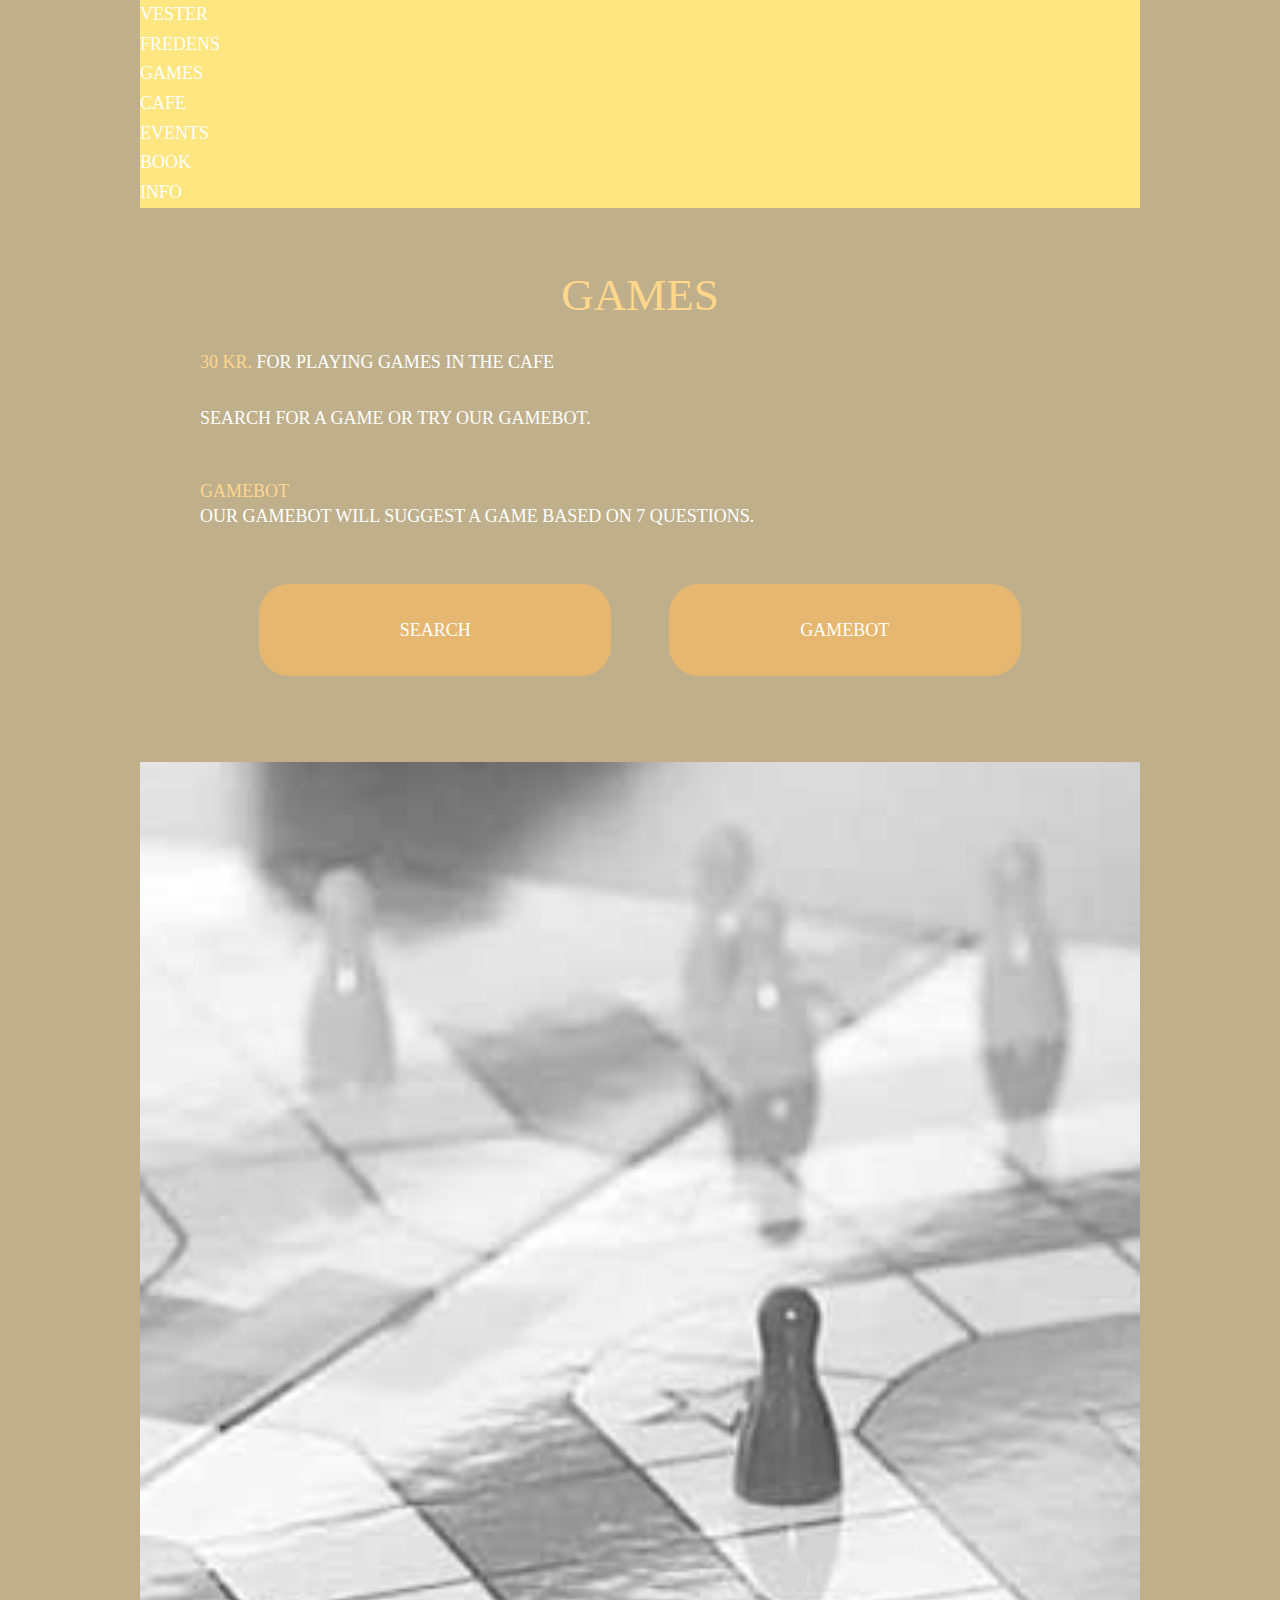
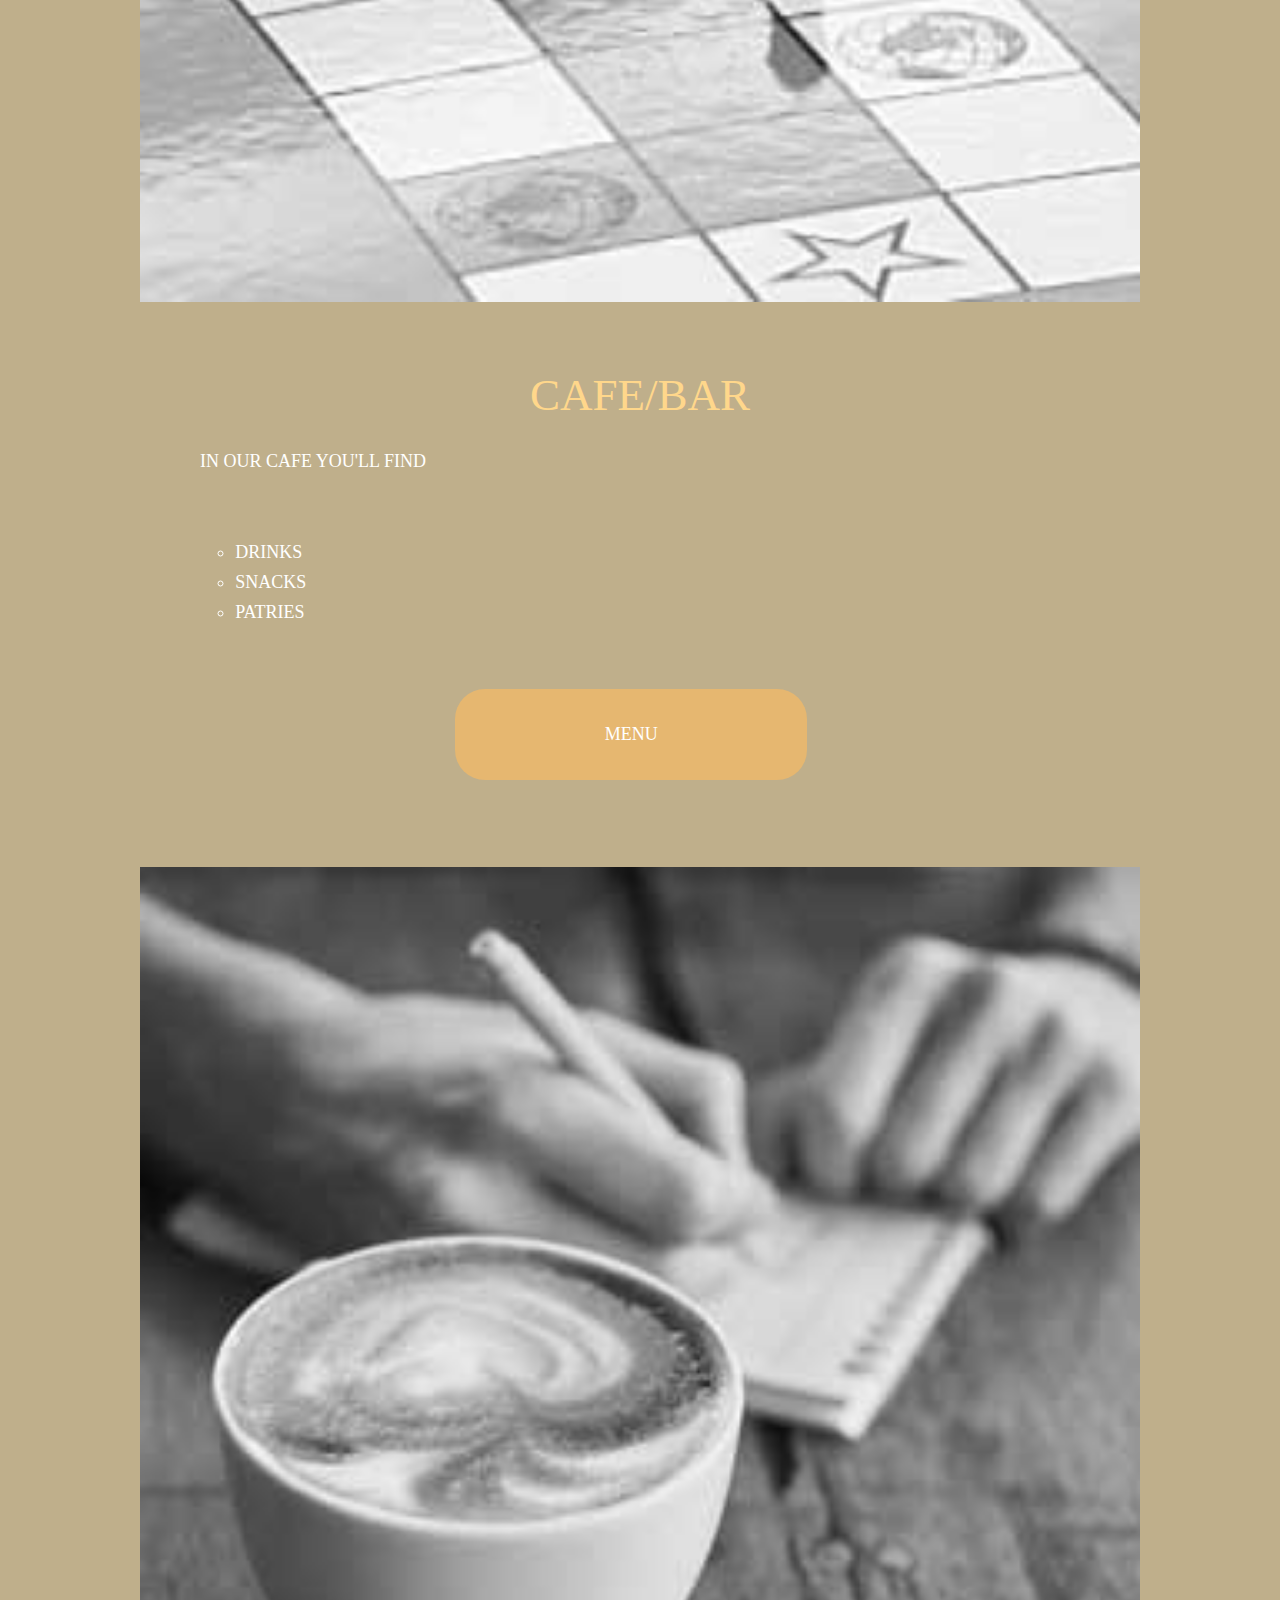
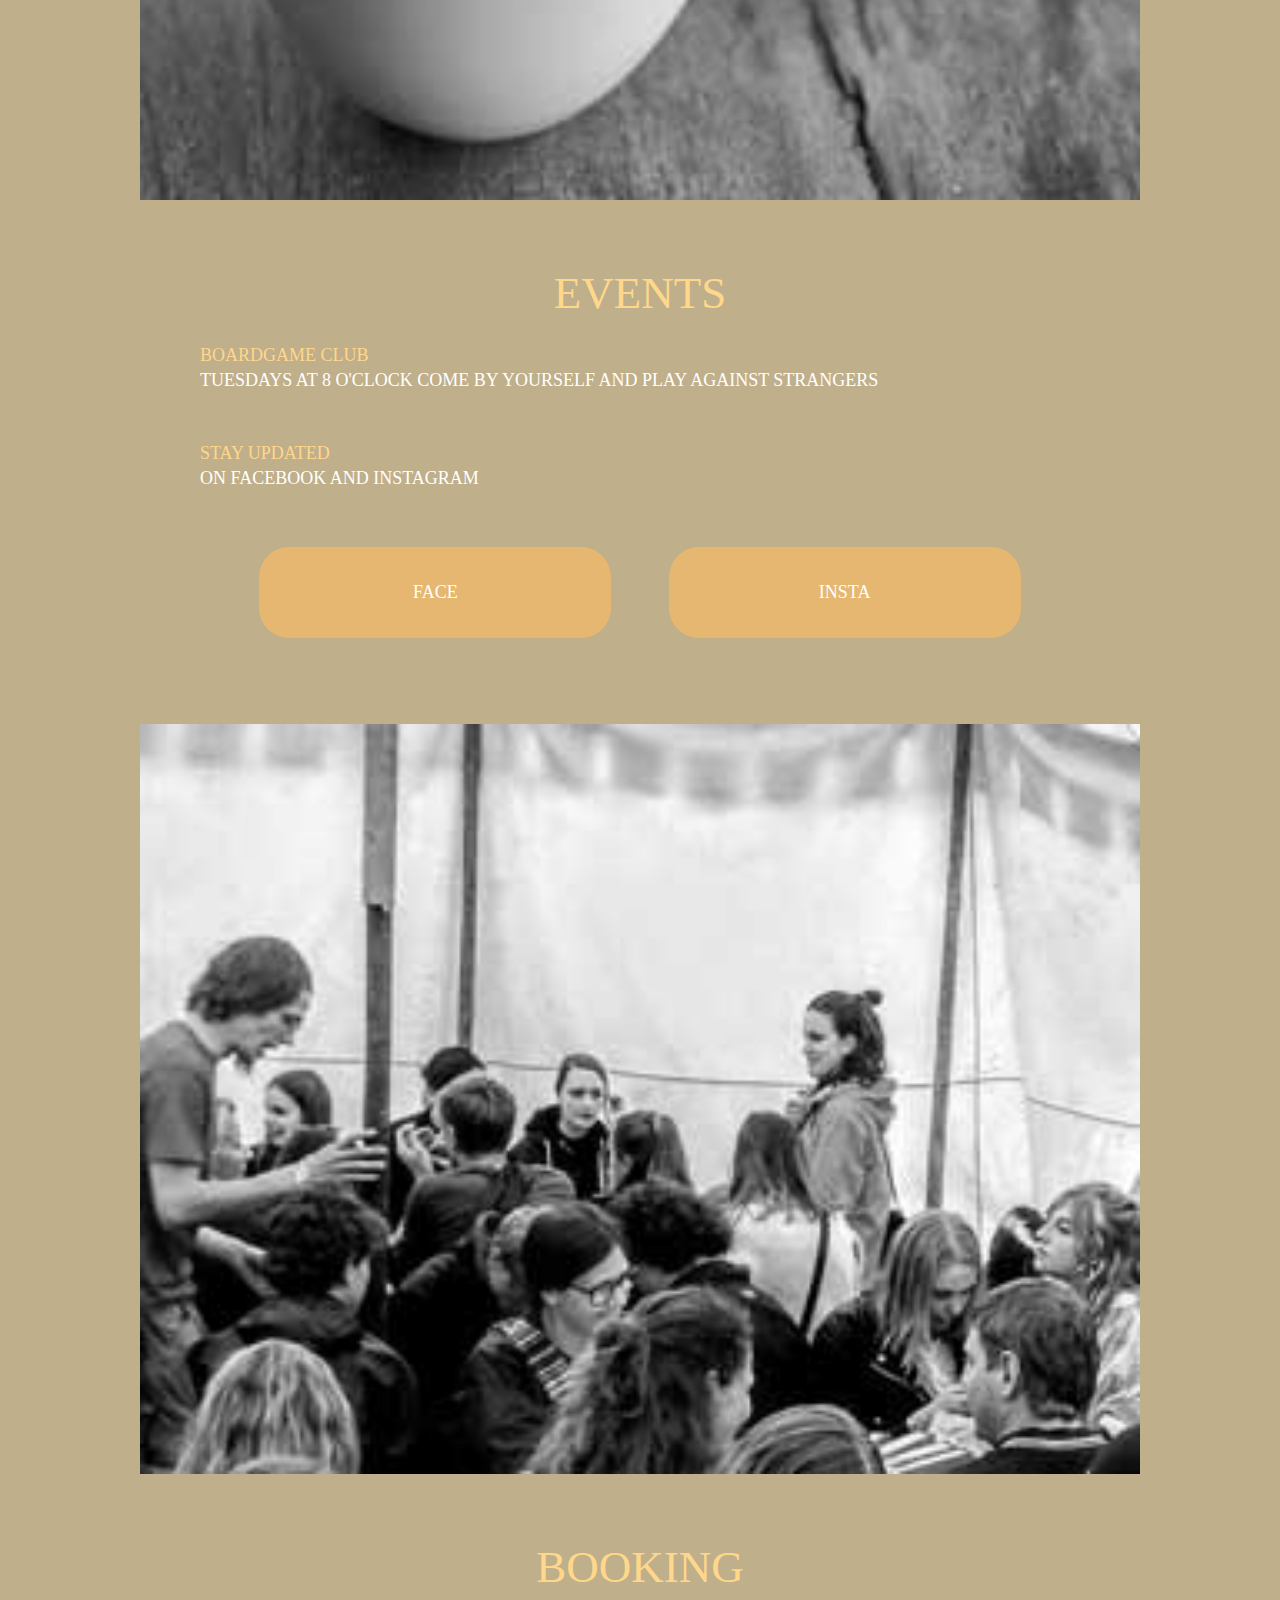
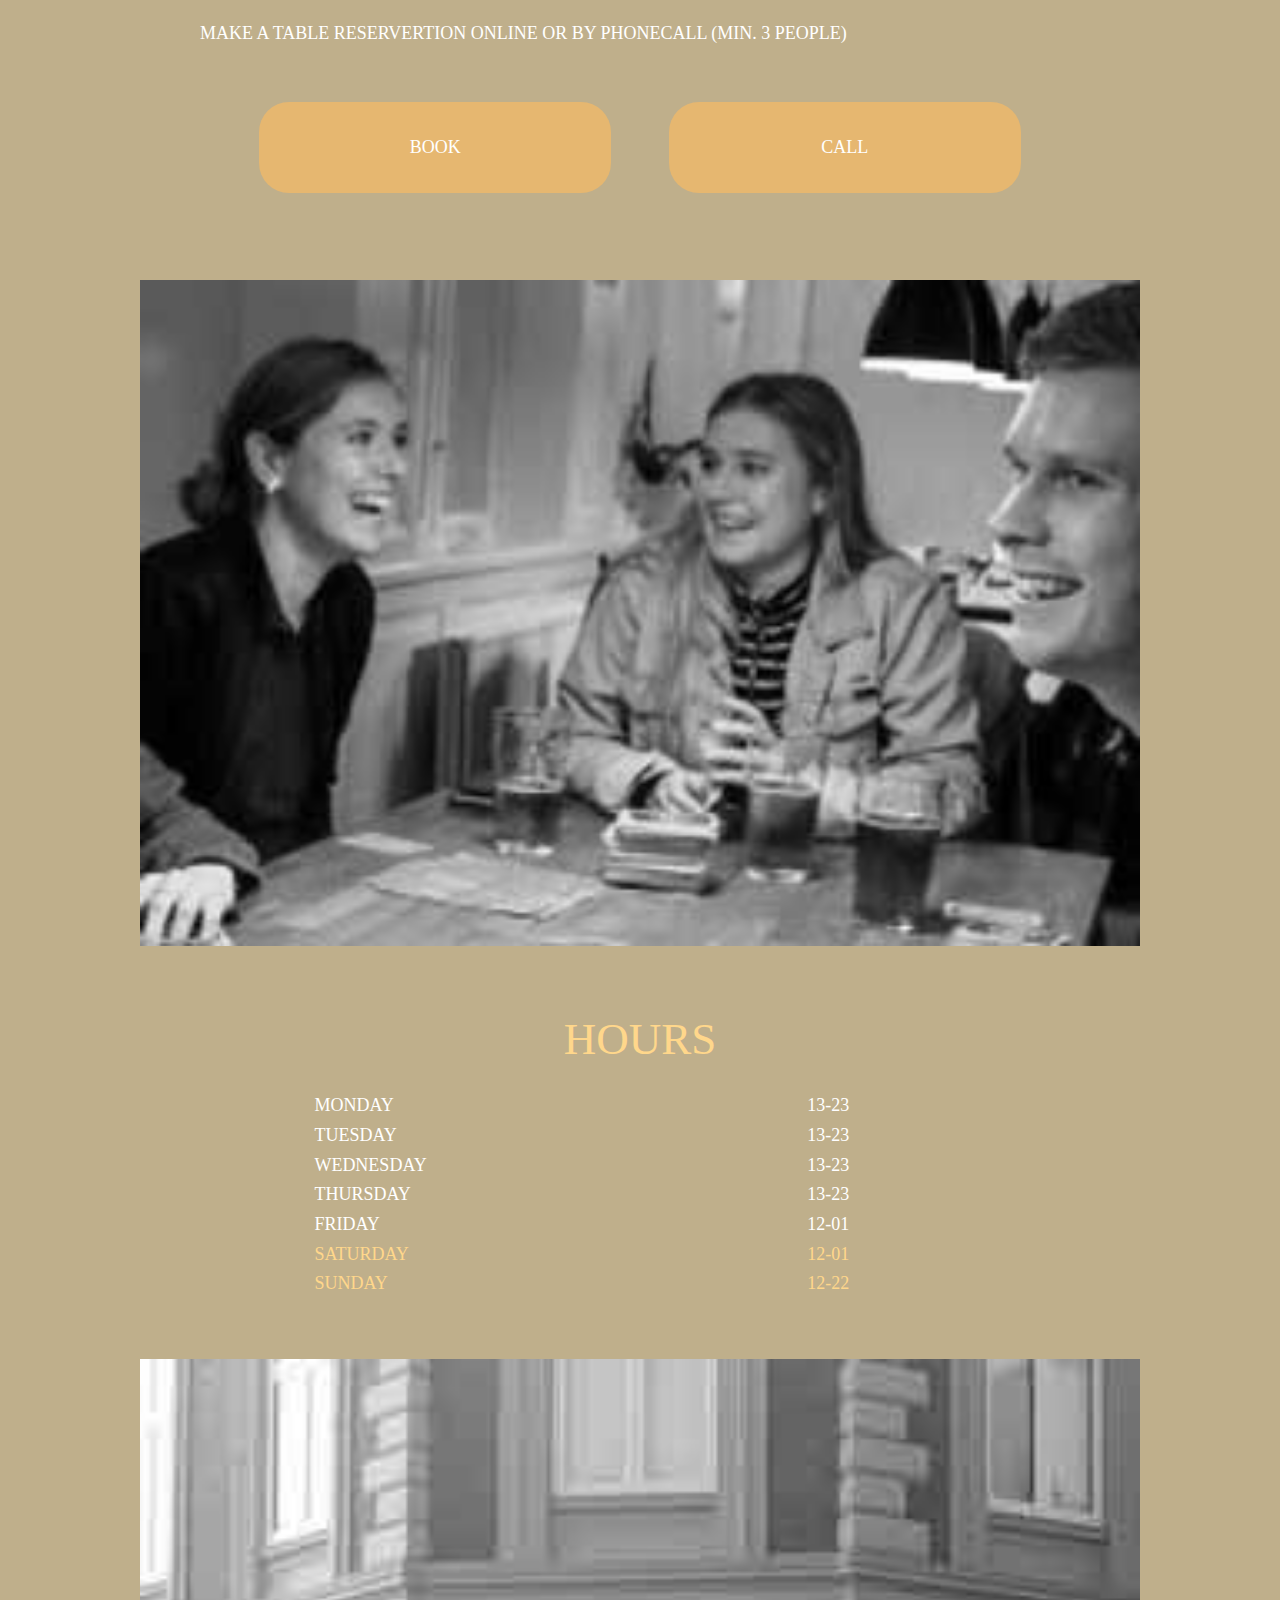
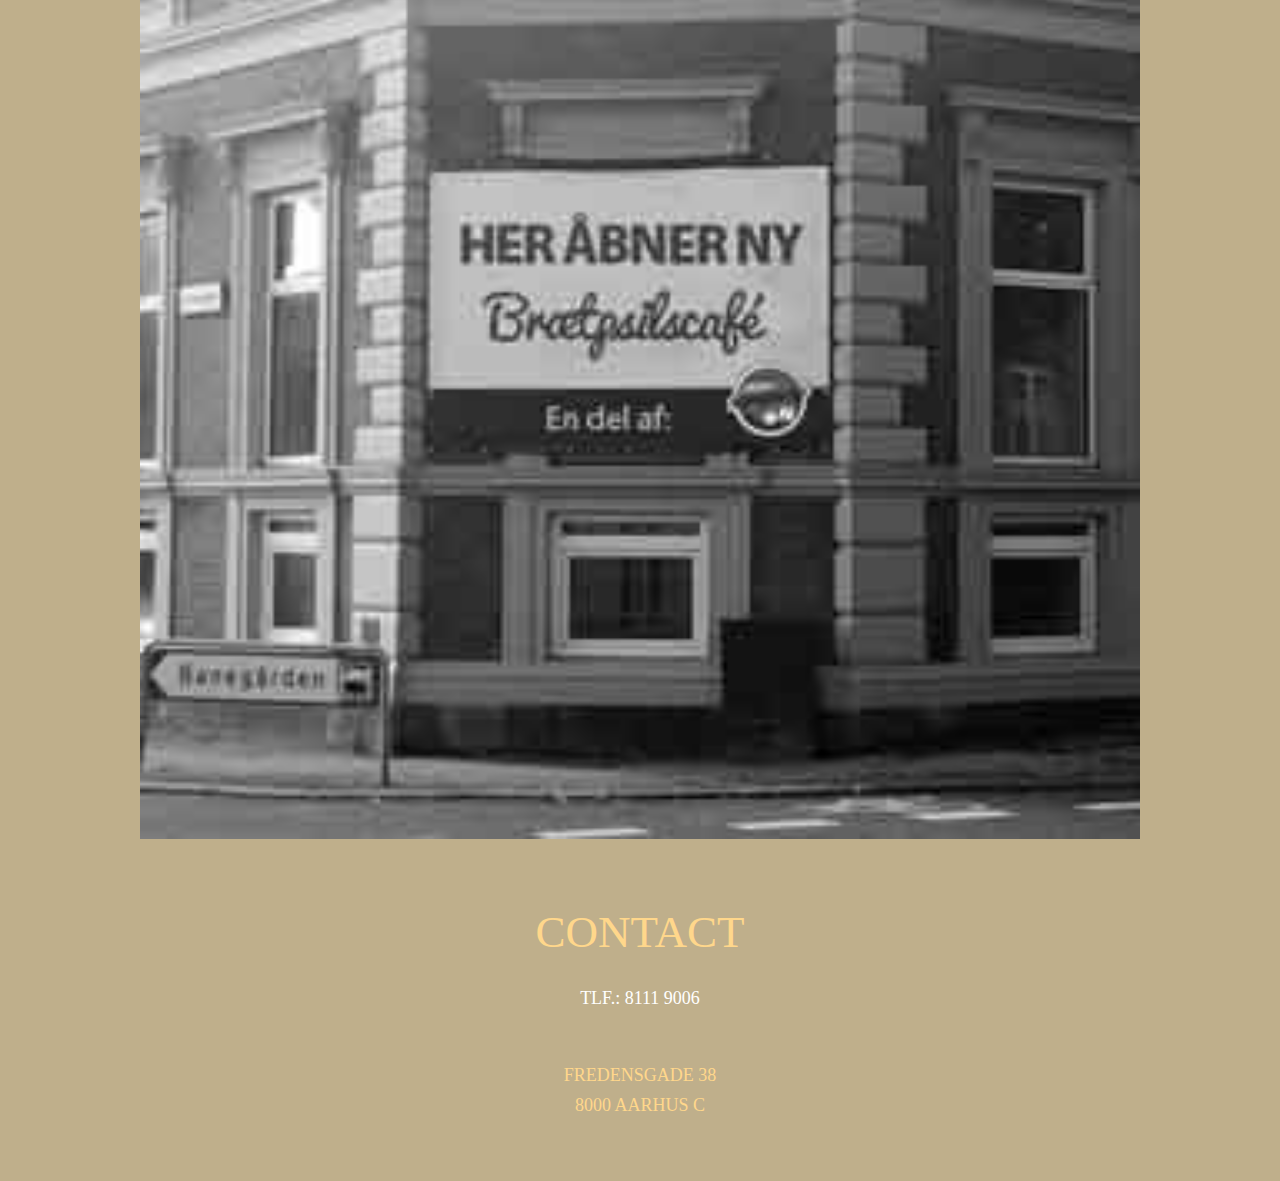
<file: MobileFirst - Aarhus Brætspilscafé/fredensgade.html>
<!DOCTYPE html>
<html>

<head>
    <meta charset="utf-8" />
    <!--[if lt IE 9]><script src="https://cdnjs.cloudflare.com/ajax/libs/html5shiv/3.7.3/html5shiv.min.js"></script><![endif]-->
    <title></title>
    <meta name="keywords" content="Aarhus brætspilscafé, Aarhus, boardgames, Fredensgade, café, hygge, cozy" />
    <meta name="description" content="Aarhus Brætspilscafé in Vestergade, bring your friends and sit down for a game" />
    <meta name="viewport" content="width=device-width, initial-scale=1.0" />
    <link href="css/reset.css" rel="stylesheet">
    <link href="css/fredensgade.css" rel="stylesheet">
</head>

<body>

    <div id="wrapper">

        <header>
            <nav>
                <ul>
                    <li>VESTER</li>
                    <li>FREDENS</li>
                </ul>
            </nav>

            <nav id="dropnav">
                <ul>
                    <li>GAMES</li>
                    <li>CAFE</li>
                    <li>EVENTS</li>
                    <li>BOOK</li>
                    <li>INFO</li>
                </ul>
            </nav>
        </header><!-- .header-->

        <main>
            <article>
                <section>
                    <h1>GAMES</h1>

                    <p> <span class="dark">30 KR.</span> FOR PLAYING GAMES IN THE CAFE</p>

                    <p>SEARCH FOR A GAME OR TRY OUR GAMEBOT.</p> <br>

                    <h3>GAMEBOT</h3>
                    <p>OUR GAMEBOT WILL SUGGEST A GAME BASED ON 7 QUESTIONS.</p>
                    <div class="buts">
                        <button type="button">SEARCH</button>
                        <button type="button">GAMEBOT</button>
                    </div>
                </section>

                <img src="images/Ludo.jpg" alt="LUDO">
                <section>
                    <h2>CAFE/BAR</h2>
                    <p>IN OUR CAFE YOU'LL FIND</p>
                    <ul id="cafe">
                        <li>DRINKS</li>
                        <li>SNACKS</li>
                        <li>PATRIES</li>
                    </ul>
                    <button type="button" class="cafemenu">MENU</button>
                </section>


                <img src="images/fredensgade-kaffe.jpg" alt="KAFFE">
                <section>
                    <h2>EVENTS</h2>
                    <h3>BOARDGAME CLUB</h3>
                    <p>TUESDAYS AT 8 O'CLOCK COME BY YOURSELF AND PLAY AGAINST STRANGERS</p><br>

                    <h3>STAY UPDATED</h3>
                    <p>ON FACEBOOK AND INSTAGRAM</p>
                    <div class="buts">
                        <button type="button">FACE</button>
                        <button type="button">INSTA</button>
                    </div>
                </section>


                <img src="images/northside.jpg" alt="NORTHSIDE">
                <section>
                    <h2>BOOKING</h2>
                    <p>MAKE A TABLE RESERVERTION ONLINE OR BY PHONECALL (MIN. 3 PEOPLE)</p>
                    <div class="buts">
                        <button type="button">BOOK</button>
                        <button type="button">CALL</button>
                    </div>
                </section>

                <img src="images/bordm%C3%B8l.jpg" alt="PEOPLE PLAYING">
                <section id="hours">
                    <h2>HOURS</h2>
                    <ul id="weekdays">
                        <li>MONDAY</li>
                        <li>TUESDAY</li>
                        <li>WEDNESDAY</li>
                        <li>THURSDAY</li>
                        <li>FRIDAY</li>
                        <li class="dark">SATURDAY</li>
                        <li class="dark">SUNDAY</li>
                    </ul>

                    <ul id="times">
                        <li>13-23</li>
                        <li>13-23</li>
                        <li>13-23</li>
                        <li>13-23</li>
                        <li>12-01</li>
                        <li class="dark">12-01</li>
                        <li class="dark">12-22</li>
                    </ul>
                </section>

                <img src="images/fredensgade.jpg" alt="VESTERGADE">

                <section>
                    <h2>CONTACT</h2>
                    <p id="tlf">TLF.: 8111 9006</p><br>
                    <p id="adress">FREDENSGADE 38<br> 8000 AARHUS C</p>
                </section>
            </article>
        </main>

        <footer>

        </footer><!-- .footer -->

    </div><!-- .wrapper -->

</body>

</html>
</file>
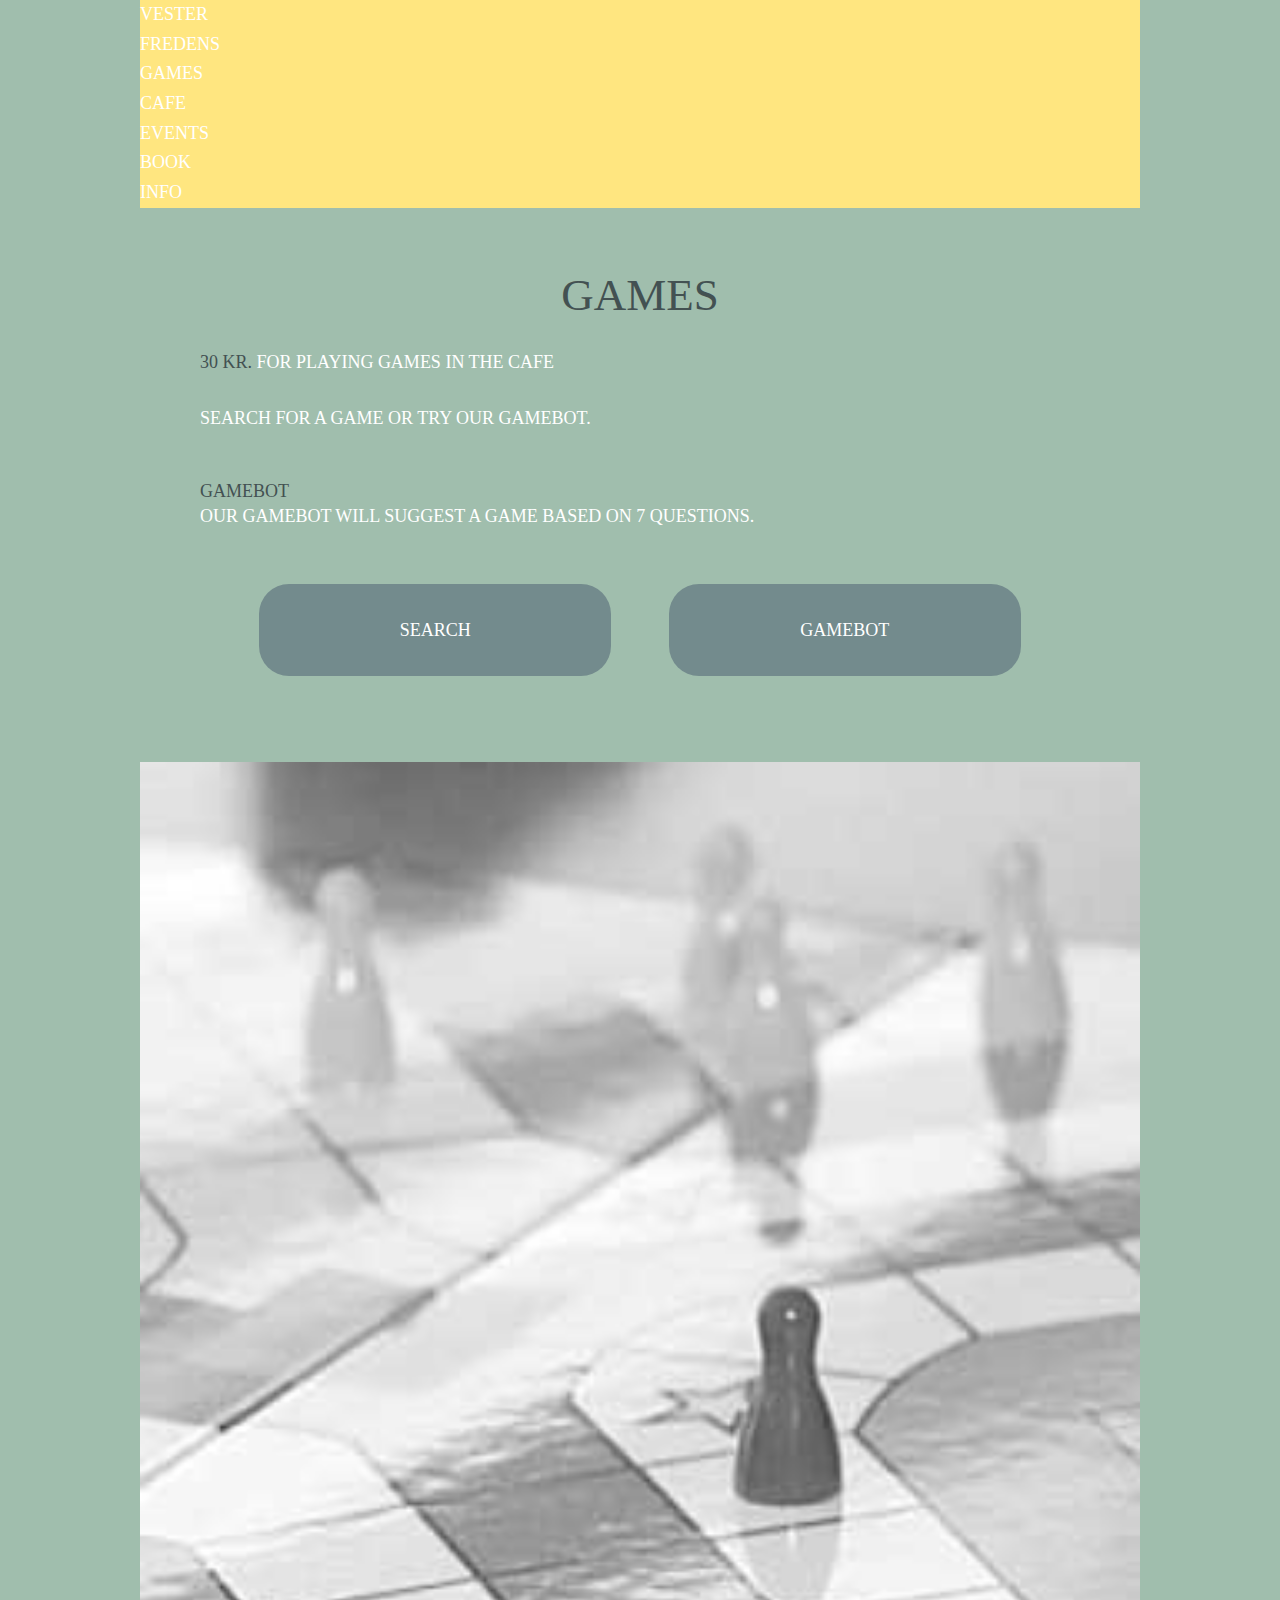
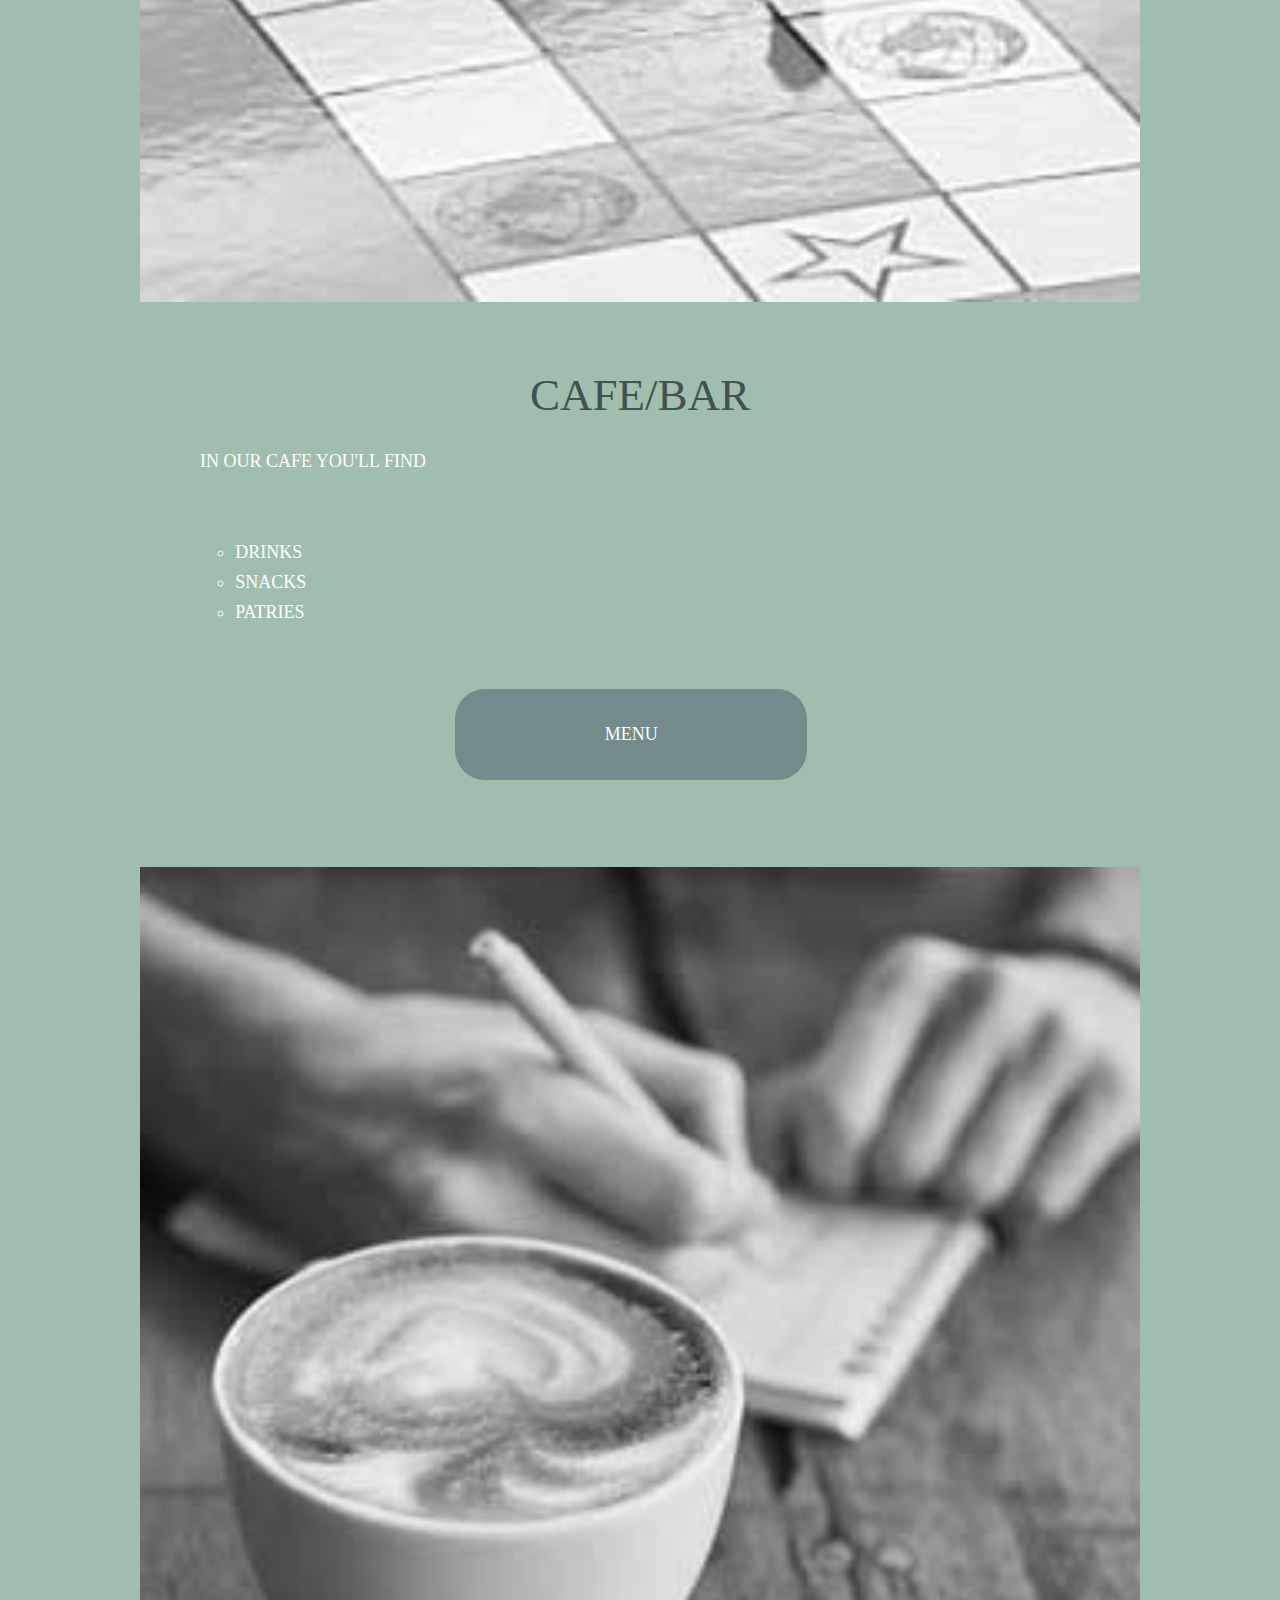
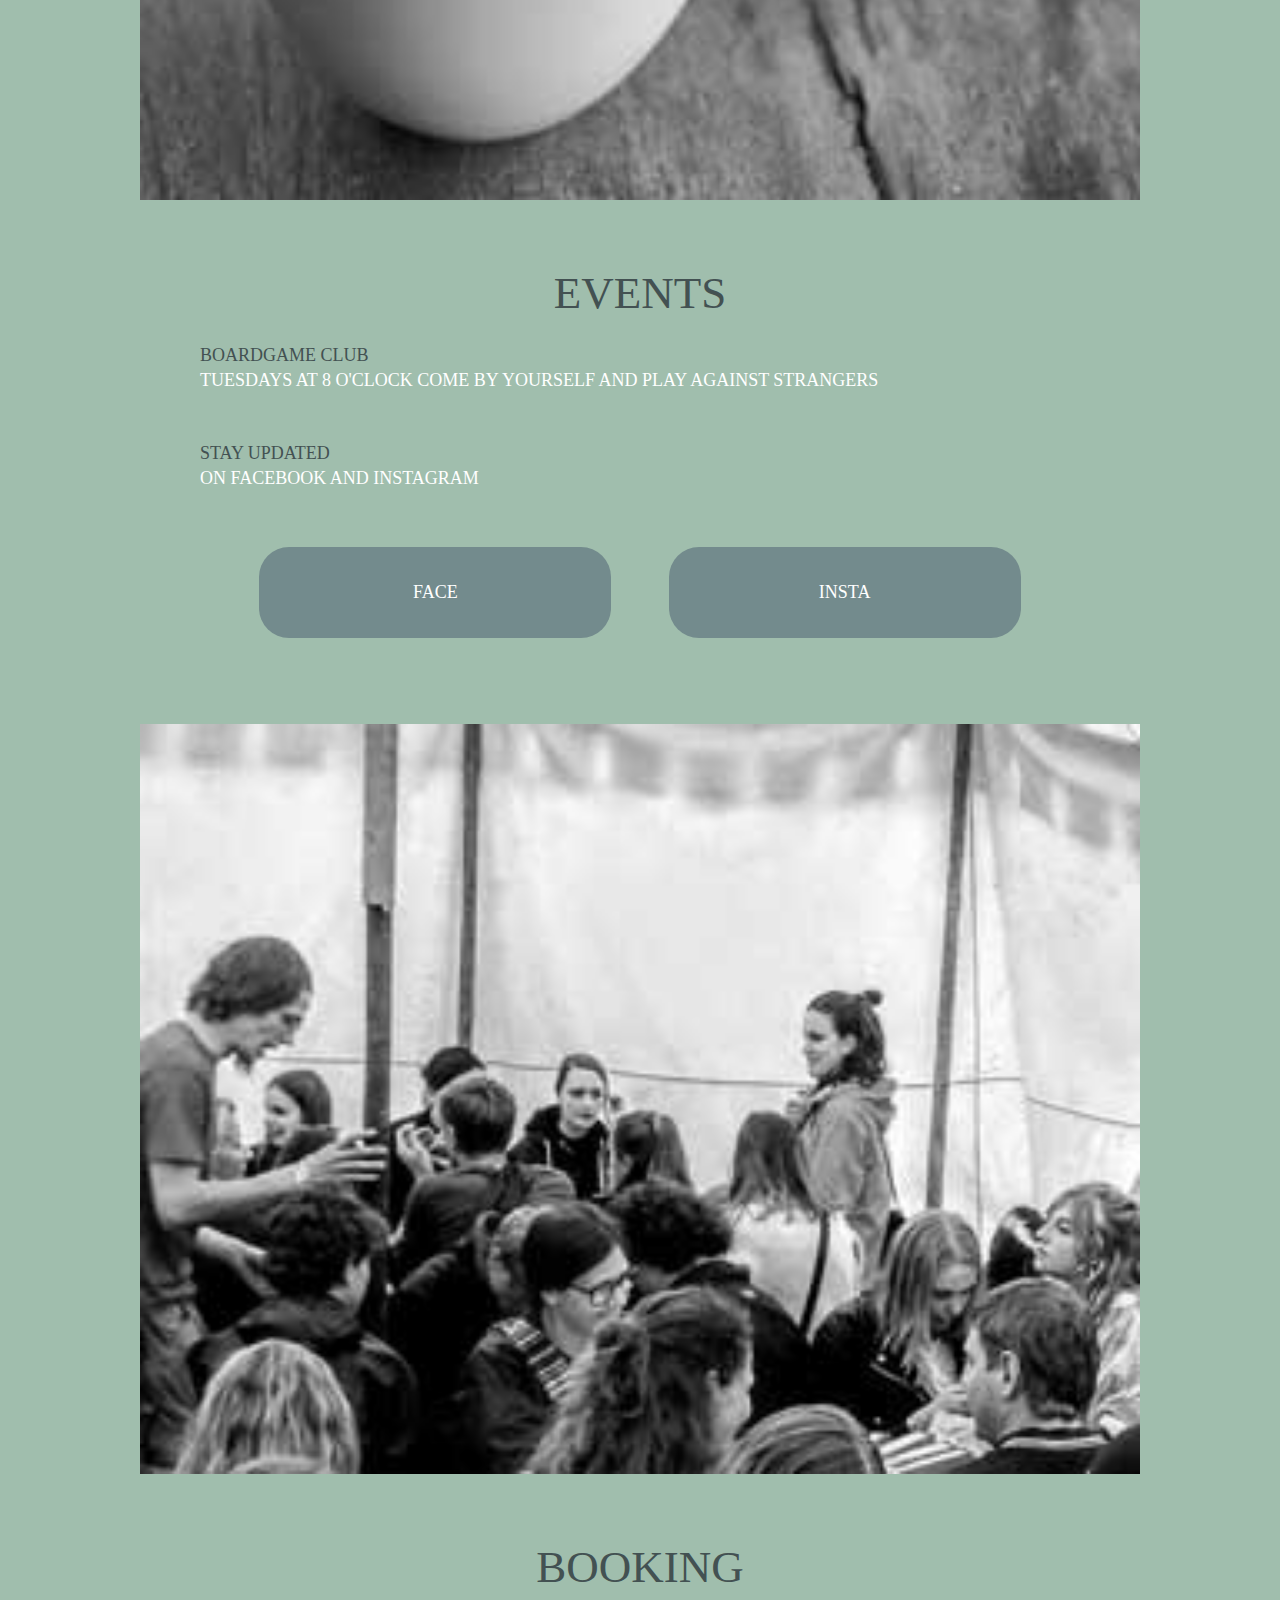
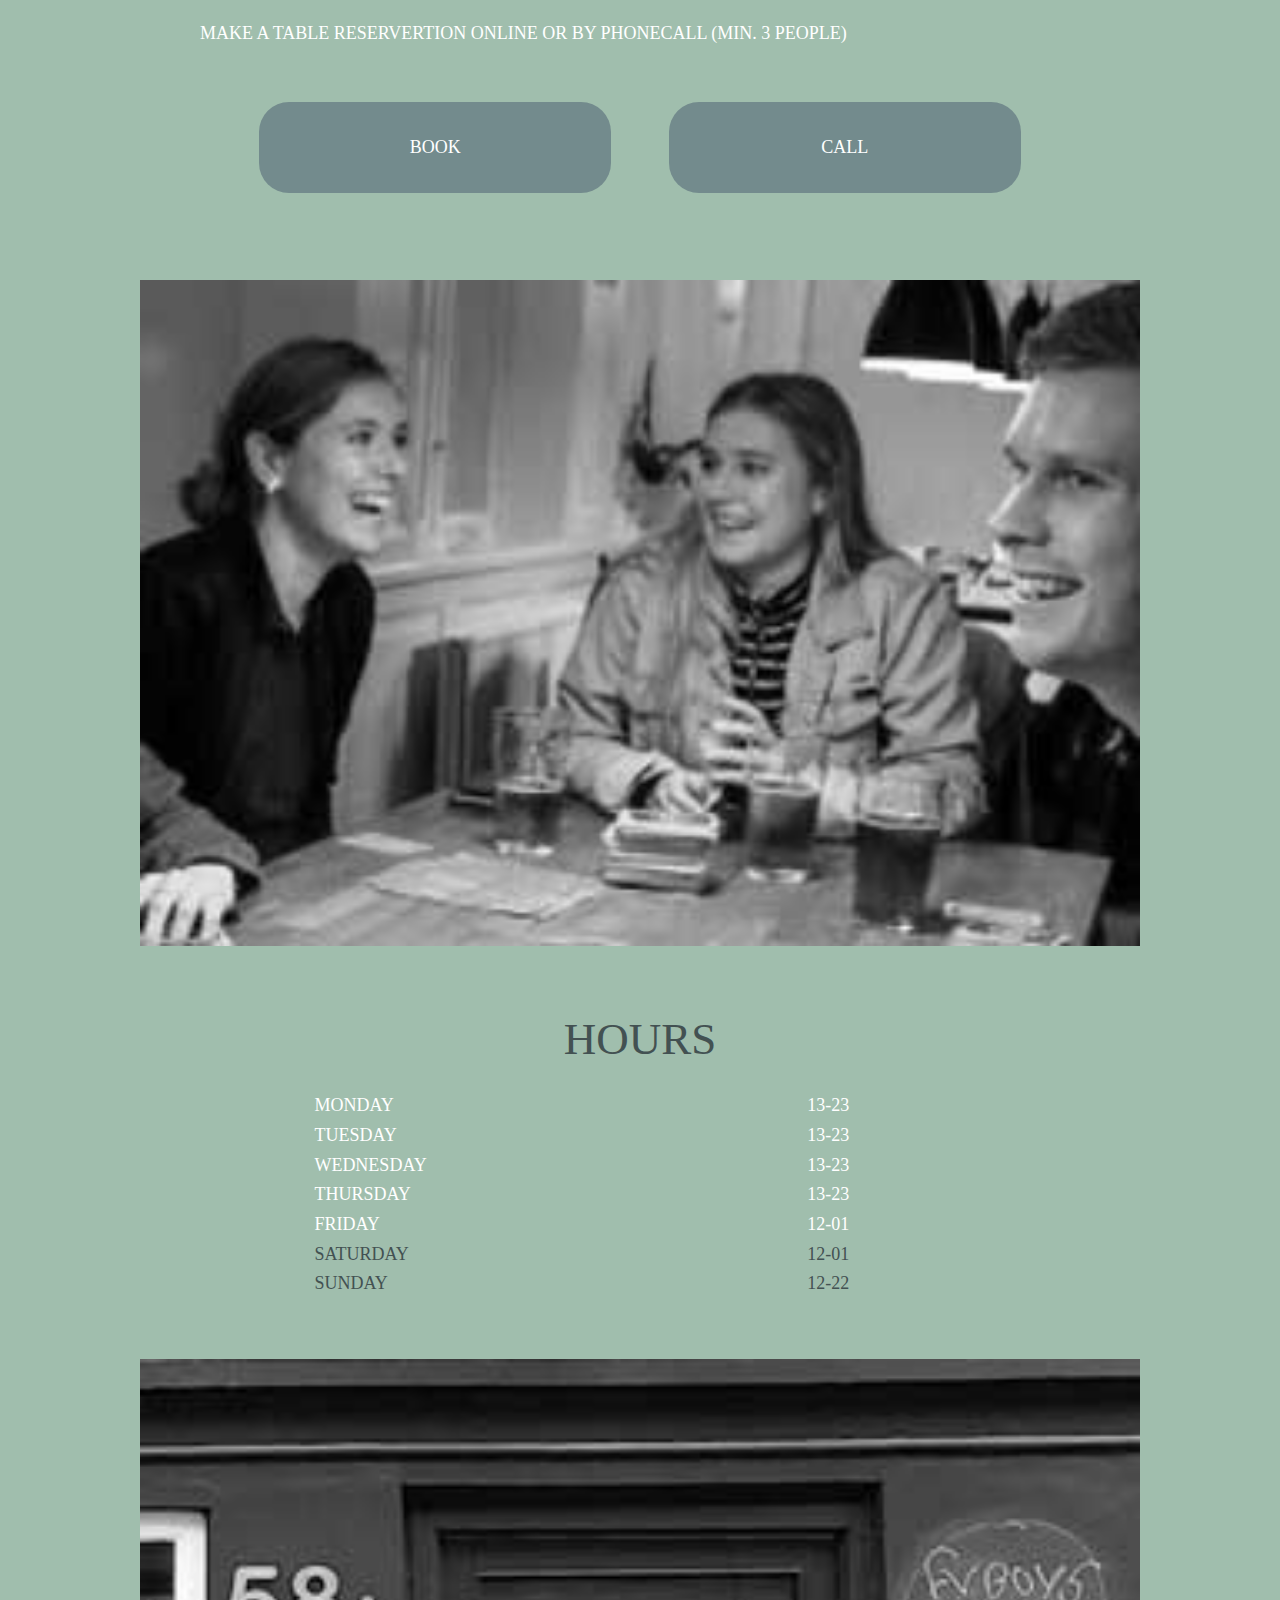
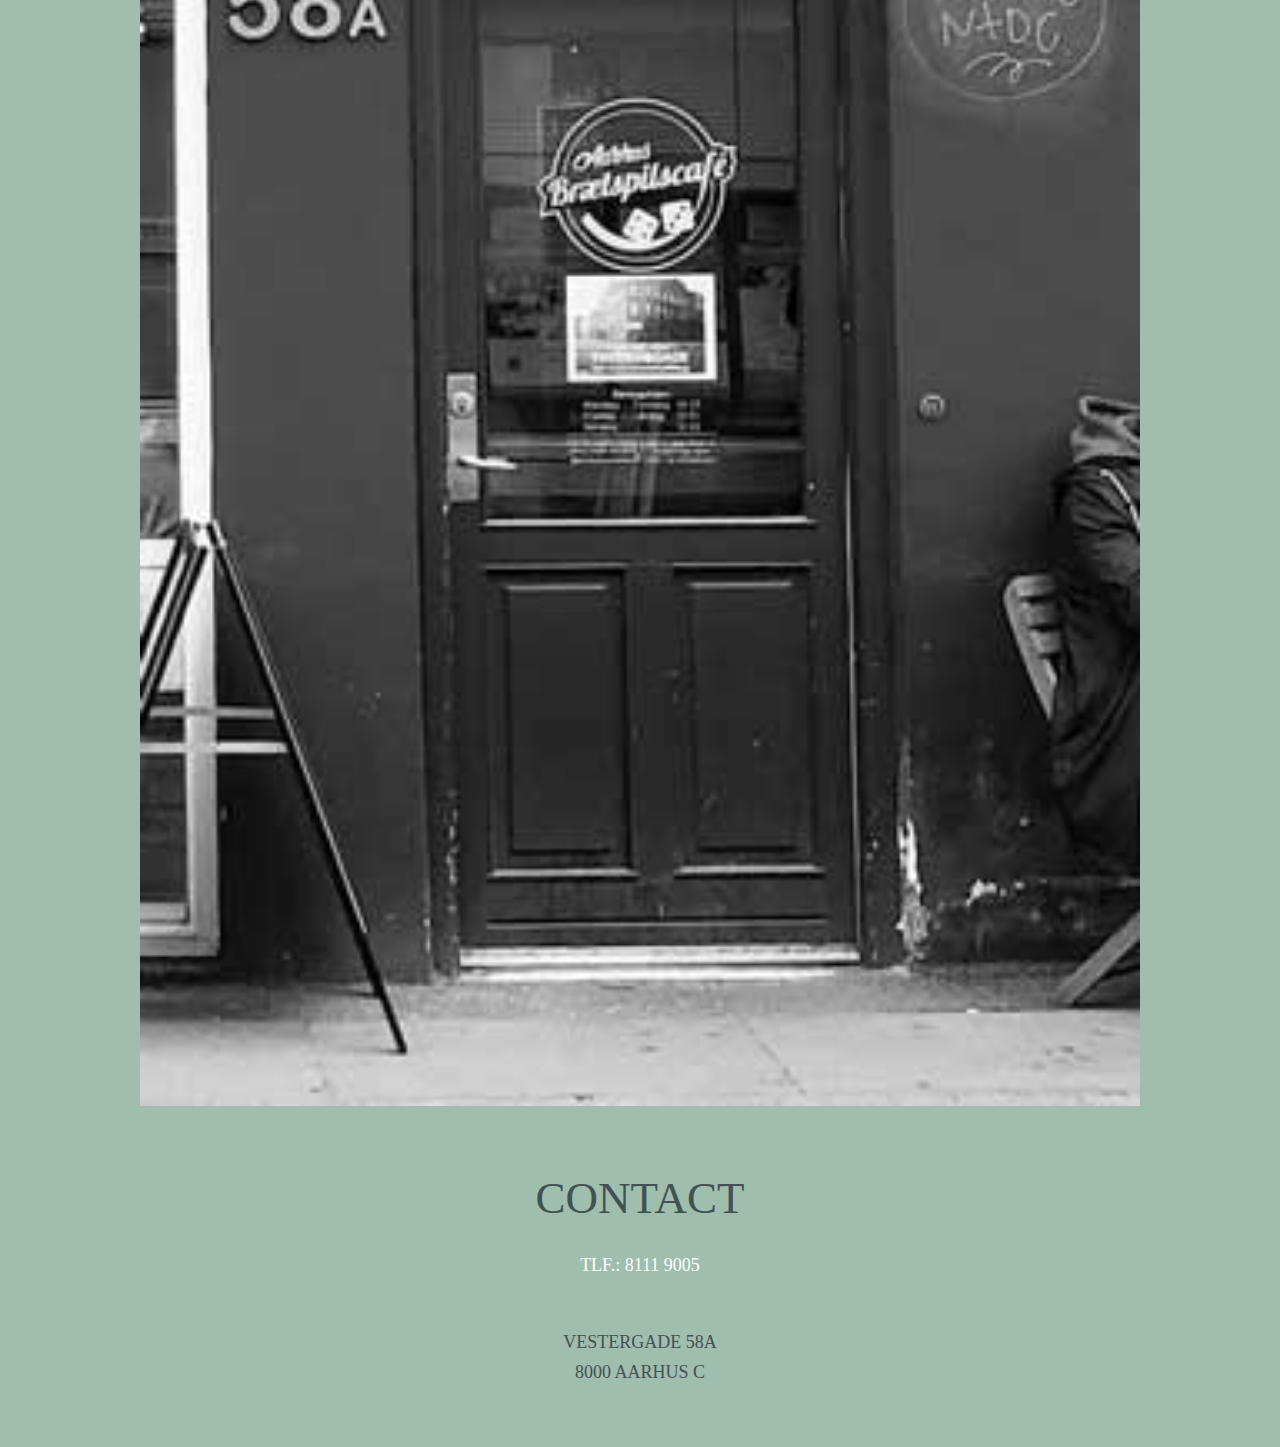
<file: MobileFirst - Aarhus Brætspilscafé/vestergade.html>
<!DOCTYPE html>
<html>

<head>
    <meta charset="utf-8" />
    <!--[if lt IE 9]><script src="https://cdnjs.cloudflare.com/ajax/libs/html5shiv/3.7.3/html5shiv.min.js"></script><![endif]-->
    <title></title>
    <meta name="keywords" content="Aarhus brætspilscafé, Aarhus, boardgames, Vestergade, café, hygge, cozy" />
    <meta name="description" content="Aarhus Brætspilscafé in Vestergade, bring your friends and sit down for a game" />
    <meta name="viewport" content="width=device-width, initial-scale=1.0" />
    <link href="css/reset.css" rel="stylesheet">
    <link href="css/vestergade.css" rel="stylesheet">
</head>

<body>

    <div id="wrapper">

        <header>
            <nav>
                <ul>
                    <li>VESTER</li>
                    <li>FREDENS</li>
                </ul>
            </nav>

            <nav id="dropnav">
                <ul>
                    <li>GAMES</li>
                    <li>CAFE</li>
                    <li>EVENTS</li>
                    <li>BOOK</li>
                    <li>INFO</li>
                </ul>
            </nav>
        </header><!-- .header-->

        <main>
            <article>
                <section>
                    <h1>GAMES</h1>
                    <p> <span class="dark">30 KR.</span> FOR PLAYING GAMES IN THE CAFE</p>

                    <p>SEARCH FOR A GAME OR TRY OUR GAMEBOT.</p> <br>

                    <h3>GAMEBOT</h3>
                    <p>OUR GAMEBOT WILL SUGGEST A GAME BASED ON 7 QUESTIONS.</p>
                    <div class="buts">
                        <button type="button">SEARCH</button>
                        <button type="button">GAMEBOT</button>
                    </div>
                </section>

                    <img src="images/Ludo.jpg" alt="LUDO">
                <section>
                    <h2>CAFE/BAR</h2>
                    <p>IN OUR CAFE YOU'LL FIND</p>
                    <ul id="cafe">
                        <li>DRINKS</li>
                        <li>SNACKS</li>
                        <li>PATRIES</li>
                    </ul>
                    <button type="button" class="cafemenu">MENU</button>
                </section>


                    <img src="images/fredensgade-kaffe.jpg" alt="KAFFE">
                <section>
                    <h2>EVENTS</h2>
                    <h3>BOARDGAME CLUB</h3>
                    <p>TUESDAYS AT 8 O'CLOCK COME BY YOURSELF AND PLAY AGAINST STRANGERS</p><br>

                    <h3>STAY UPDATED</h3>
                    <p>ON FACEBOOK AND INSTAGRAM</p>
                    <div class="buts">
                        <button type="button">FACE</button>
                        <button type="button">INSTA</button>
                    </div>
                </section>


                    <img src="images/northside.jpg" alt="NORTHSIDE">
                <section>
                    <h2>BOOKING</h2>
                    <p>MAKE A TABLE RESERVERTION ONLINE OR BY PHONECALL (MIN. 3 PEOPLE)</p>
                    <div class="buts">
                        <button type="button">BOOK</button>
                        <button type="button">CALL</button>
                    </div>
                </section>

                    <img src="images/bordm%C3%B8l.jpg" alt="PEOPLE PLAYING">
                <section id="hours">
                    <h2>HOURS</h2>
                    <ul id="weekdays">
                        <li>MONDAY</li>
                        <li>TUESDAY</li>
                        <li>WEDNESDAY</li>
                        <li>THURSDAY</li>
                        <li>FRIDAY</li>
                        <li class="dark">SATURDAY</li>
                        <li class="dark">SUNDAY</li>
                    </ul>

                    <ul id="times">
                        <li>13-23</li>
                        <li>13-23</li>
                        <li>13-23</li>
                        <li>13-23</li>
                        <li>12-01</li>
                        <li class="dark">12-01</li>
                        <li class="dark">12-22</li>
                    </ul>
                </section>

                    <img src="images/vestergade.jpg" alt="VESTERGADE">
                <section>
                    <h2>CONTACT</h2>
                    <p id="tlf">TLF.: 8111 9005</p><br>
                    <p id="adress">VESTERGADE 58A <br> 8000 AARHUS C</p>
                </section>
            </article>
        </main><!-- .content -->

        <footer>

        </footer><!-- .footer -->

    </div><!-- .wrapper -->

</body>

</html>
</file>
<file: MobileFirst - Aarhus Brætspilscafé/css/fredensgade.css>
body {
    font: 18px Arial, sans-serif;
    background-color: #BFAF8B;
}

#wrapper {
    max-width: 1000px;
    margin: 0 auto;
}

img {
    width: 100%;
}


/* Header
-----------------------------------------------------------------------------*/
header {
    height: auto;
    background: #FFE680;
}

nav {
    font-family: peyo;
}


/* Middle
-----------------------------------------------------------------------------*/
article {
    font-family: peyo;
}

section {
    margin: 6%;
}

button {
    font-family: peyo;
    font-size: 1em;
    color: white;
    background-color: #E6B770;
    border-style: none;
    border-radius: 30px 30px 30px 30px;
    width: 40%;
    padding: 4%;
    padding-left: 9%;
    padding-right: 9%;
    margin: 3%;

}

.buts {
    display: block;
    text-align: center;
}

.cafemenu {
    margin-left: 29%;
}

p {
    color: white;
    line-height: 1.65;
    margin-bottom: 3%;
}

li {
    color: white;
    line-height: 1.65;
}


#cafe {
    padding: 4%;
    list-style: circle;
}

#tlf {
    text-align: center;
}

#adress {
    text-align: center;
    color: #FFD78B;
}


#weekdays {
    float: left;
    padding-left: 13%;
}

#times {
    padding-left: 69%;
}

.dark {
    color: #FFD78B;
}


/* Headlines
-----------------------------------------------------------------------------*/
h1,
h2 {
    font-size: 2.5em;
    text-align: center;
    color: #FFD78B;
    margin-top: 7%;
    margin-bottom: 3%;
}

h3 {
    color: #FFD78B;
}
</file>
<file: MobileFirst - Aarhus Brætspilscafé/css/vestergade.css>
body {
    font: 18px Arial, sans-serif;
    background-color: #A0BEAD;
}

#wrapper {
    max-width: 1000px;
    margin: 0 auto;
}

img {
    width: 100%;
}


/* Header
-----------------------------------------------------------------------------*/
header {
    height: auto;
    background: #FFE680;
}

nav {
    font-family: peyo;
}


/* Middle
-----------------------------------------------------------------------------*/

article {
    font-family: peyo;
}

section {
    margin: 6%;
}

button {
    font-family: peyo;
    font-size: 1em;
    color: white;
    background-color: #738B8D;
    border-style: none;
    border-radius: 30px 30px 30px 30px;
    width: 40%;
    padding: 4%;
    padding-left: 9%;
    padding-right: 9%;
    margin: 3%;
}

.buts {
    display: block;
    text-align: center;
}

.cafemenu {
    margin-left: 29%;
}

p {
    color: white;
    line-height: 1.65;
    margin-bottom: 3%;
}

li {
    color: white;
    line-height: 1.65;
}


#cafe {
    padding: 4%;
    list-style: circle;
}

#tlf {
    text-align: center;
}

#adress {
    text-align: center;
    color: #435152;
}


#weekdays {
    float: left;
    padding-left: 13%;
}

#times {
    padding-left: 69%;
}

.dark {
    color: #435152;
}

/* Headlines
-----------------------------------------------------------------------------*/
h1, h2 {
    font-size: 2.5em;
    text-align: center;
    color: #435152;
    margin-top: 7%;
    margin-bottom: 3%;
}

h3 {
    color: #435152;
}
</file>
